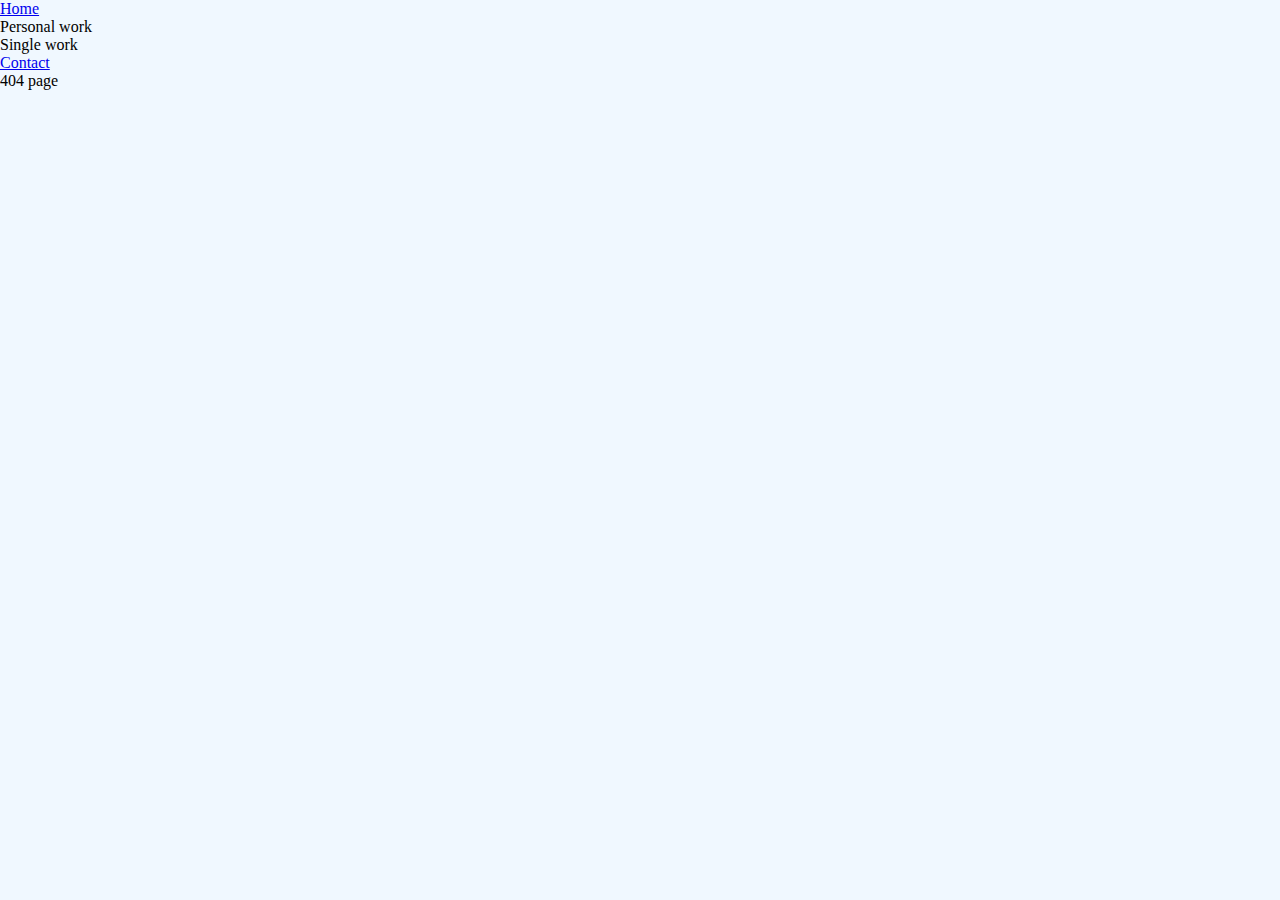
<file: index.html>
<!DOCTYPE html>
<html>

  <head>
    <link href="https://fonts.googleapis.com/css?family=Bungee+Shade" rel="stylesheet">
    <link href="css/style.css" rel="stylesheet" type="text/css" />
    <title>Niraj Vyas</title>
  </head>
  
  <body>

    <section class="main-content">

      <div class="home page"><a href="/" data-name="index">Home</a></div>
      <div class="all-projects page">Personal work</div>
      <div class="single-work page">Single work</div>
      <div class="contact page"><a href="/contact" data-name="contact">Contact</a></div>
      <div class="error page">404 page</div>

    </section>

    <script src="js/script.js"></script>

  </body>
</html>
</file>
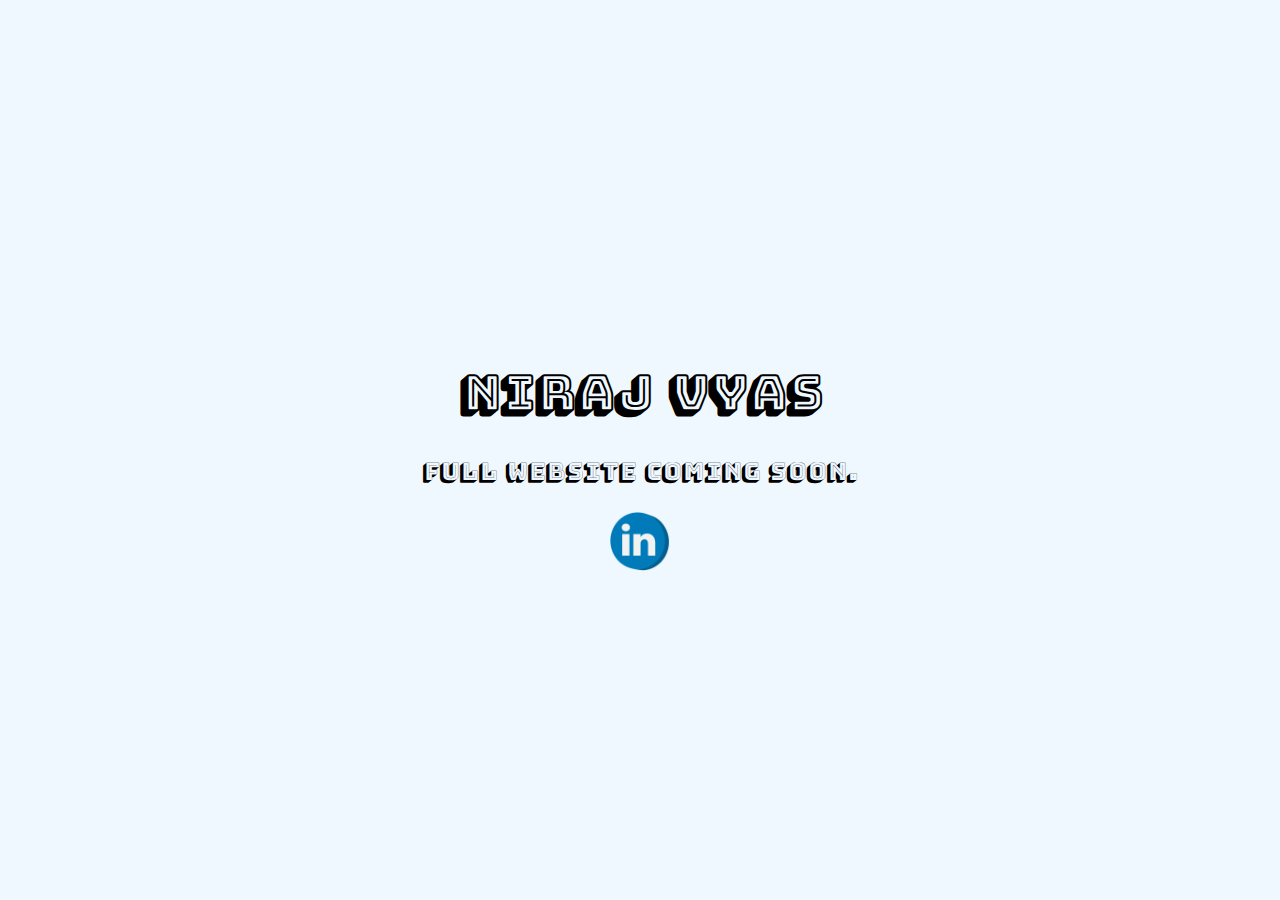
<file: home.html>
<!DOCTYPE html>
<html>

<head>
    <link href="https://fonts.googleapis.com/css?family=Bungee+Shade" rel="stylesheet">
    <link href="css/style.css" rel="stylesheet" type="text/css" />
    <title>Niraj Vyas</title>
</head>
<body>

  <div id="content">
      <h1>Niraj Vyas</h1>
      <p>Full website coming soon.</p>

      <a href="https://uk.linkedin.com/in/nirajvyas1" target='_top'>
        <div class="linkedin-icon"></div>
      </a>

  </div>

</body>
</html>
</file>
<file: css/style.css>
html, body {
    margin: 0;
    padding: 0;
    width: 100%;
    height: 100%;
    display: table;
    background-color: #F0F8FF;
}

#content {
    display: table-cell;
    text-align: center;
    vertical-align: middle
}

h1 {
  font-family: 'Bungee Shade', cursive;
  font-size: 3em;
}

p {
  font-family: 'Bungee Shade', cursive;
  font-size: 1.5em;
}

.linkedin-icon {
  background-image: url('../images/linkedin-active.png');
  background-size: 60px;
  width: 60px;
  height: 60px;
  margin: 0 auto;
  background-repeat: no-repeat;
  cursor: pointer;
}

.linkedin-icon:hover {
  background-image: url('../images/linkedin.png');
}

/*.page {
  display: none;
}*/

.visible {
  display: block;
}
</file>
